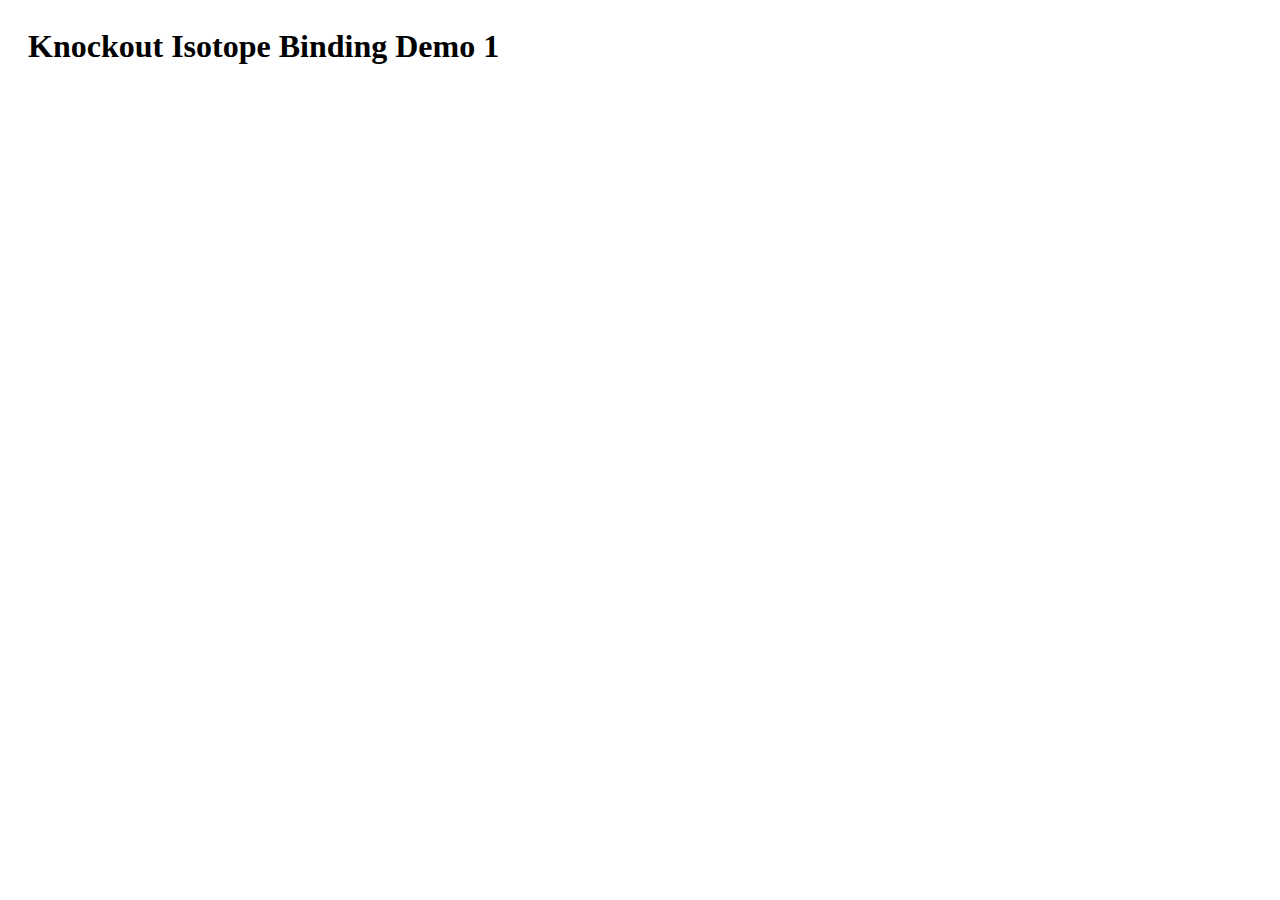
<file: demo1.html>
<html>
  <head>
    <title>Knockout-Isotope Demo</title>
    
    <link rel="stylesheet" type="text/css" href="lib/style1.css">
    <script type="text/javascript" src="http://ajax.aspnetcdn.com/ajax/jQuery/jquery-1.9.1.js"></script>
    <script type="text/javascript" src="spec/lib/knockout-2.2.2.debug.js"></script>
    <script type="text/javascript" src="spec/lib/jquery.isotope.js"></script>
    <script type="text/javascript" src="spec/lib/JSLog.js"></script>

    <script type="text/javascript" src="lib/knockout-isotope.js"></script>

    <script type="text/javascript">
      $(document).ready(function () {
          function ViewModel() {
            var self = this;
            JSLog.SetLevel(4);
            self.items = ko.observableArray([1, 2]);

            self.getOptions = function () {
              return {
                layoutMode: 'cellsByRow',
                cellsByRow: {
                  columnWidth: 220,
                  rowHeight: 160
                }
              };
            };

            setTimeout(function () {
              self.items([3, 2, 1]);
            }, 1000);
          }

          ko.applyBindings(new ViewModel());
      });
    </script>
  </head>

  <body>
    <h1>Knockout Isotope Binding Demo 1</h1>
    <div id="container" data-bind="isotope: { data: items, isotopeOptions: getOptions }">
      <div data-bind="text: $data"></div>
    </div>
  </body>
</html>

<!-- vim: set sts=2 sw=2 et: -->
</file>
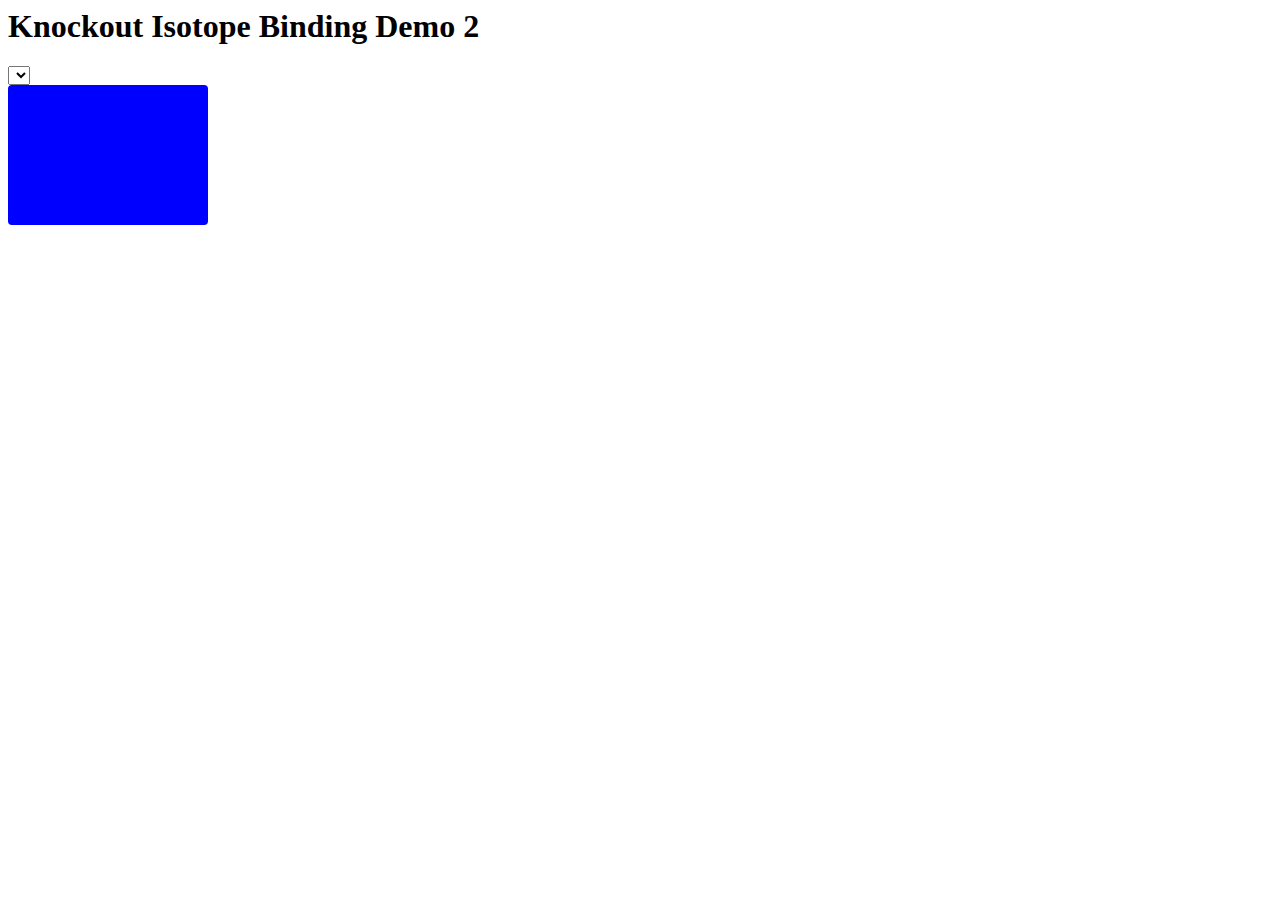
<file: demo2.html>
<html>
  <head>
    <title>Knockout-Isotope Demo</title>
    
    <link rel="stylesheet" type="text/css" href="lib/style2.css">
    <script type="text/javascript" src="http://ajax.aspnetcdn.com/ajax/jQuery/jquery-1.9.1.js"></script>
    <script type="text/javascript" src="spec/lib/knockout-2.2.0.debug.js"></script>
    <script type="text/javascript" src="spec/lib/jquery.isotope.js"></script>
    <script type="text/javascript" src="spec/lib/JSLog.js"></script>

    <script type="text/javascript" src="lib/knockout-isotope.js"></script>

    <script type="text/javascript">
      $(document).ready(function () {
        JSLog.SetLevel(4);
        logger = JSLog.Register('Application');

        var ViewModel = function () {
          var self = this;
          this.filterValue = ko.observable();
          this.things = ko.observableArray([{type: 'type1', stuff: 'Thing1'},
            {type: 'type1', stuff: 'Thing2'},
            {type: 'type2', stuff: 'Thing3'},
            {type: 'type2', stuff: 'Thing4'},
            {type: 'type2', stuff: 'Thing5'},
            {type: 'type2', stuff: 'Thing6'}
            ]);

          this.filters = ko.observableArray(['none', 'type1', 'type2']);

          this.isoFilter = ko.observable(false);

          function itemFilter(value) {
            if (value != 'none') {
              return ko.utils.arrayFilter(self.things(), function(thing) {
                return thing.type === value;
              });
            } else {
                return self.things();
            }
          }

          this.isotopefilteredThings = ko.computed(function () {
            var filter = self.isoFilter();
            if (filter !== 'none') {
              return ko.utils.arrayFilter(self.things(), function (thing) {
                return thing.type === filter;
              });
            }
            return self.things();
          });

          this.isotopeOptions = function () {
            return {layoutMode: 'fitRows'};
          };

          this.foreachFilter = ko.observable(false);

          this.filteredThings = ko.computed(function () {
            var filter = self.foreachFilter(), result;
            logger.debug('Foreach filter: ' + filter);
            if (filter !== 'none') {
              result = ko.utils.arrayFilter(self.things(), function (thing) {
                return thing.type === filter;
              });
            }
            else
              result = self.things();

            logger.debug('Filtered things: ' + result);
            return result;
          });
        };

        ko.applyBindings(new ViewModel());
      });
    </script>
  </head>

  <body>
    <h1>Knockout Isotope Binding Demo 2</h1>
    <select data-bind="options: filters, value: isoFilter"></select>
    <div id="myContainer" data-bind="isotope: { data: isotopefilteredThings, isotopeOptions: isotopeOptions }">
      <div class="thing" data-bind="text: stuff, css: type"></div>
    </div>
  </body>
</html>

<!-- vim: set sts=2 sw=2 et: -->
</file>
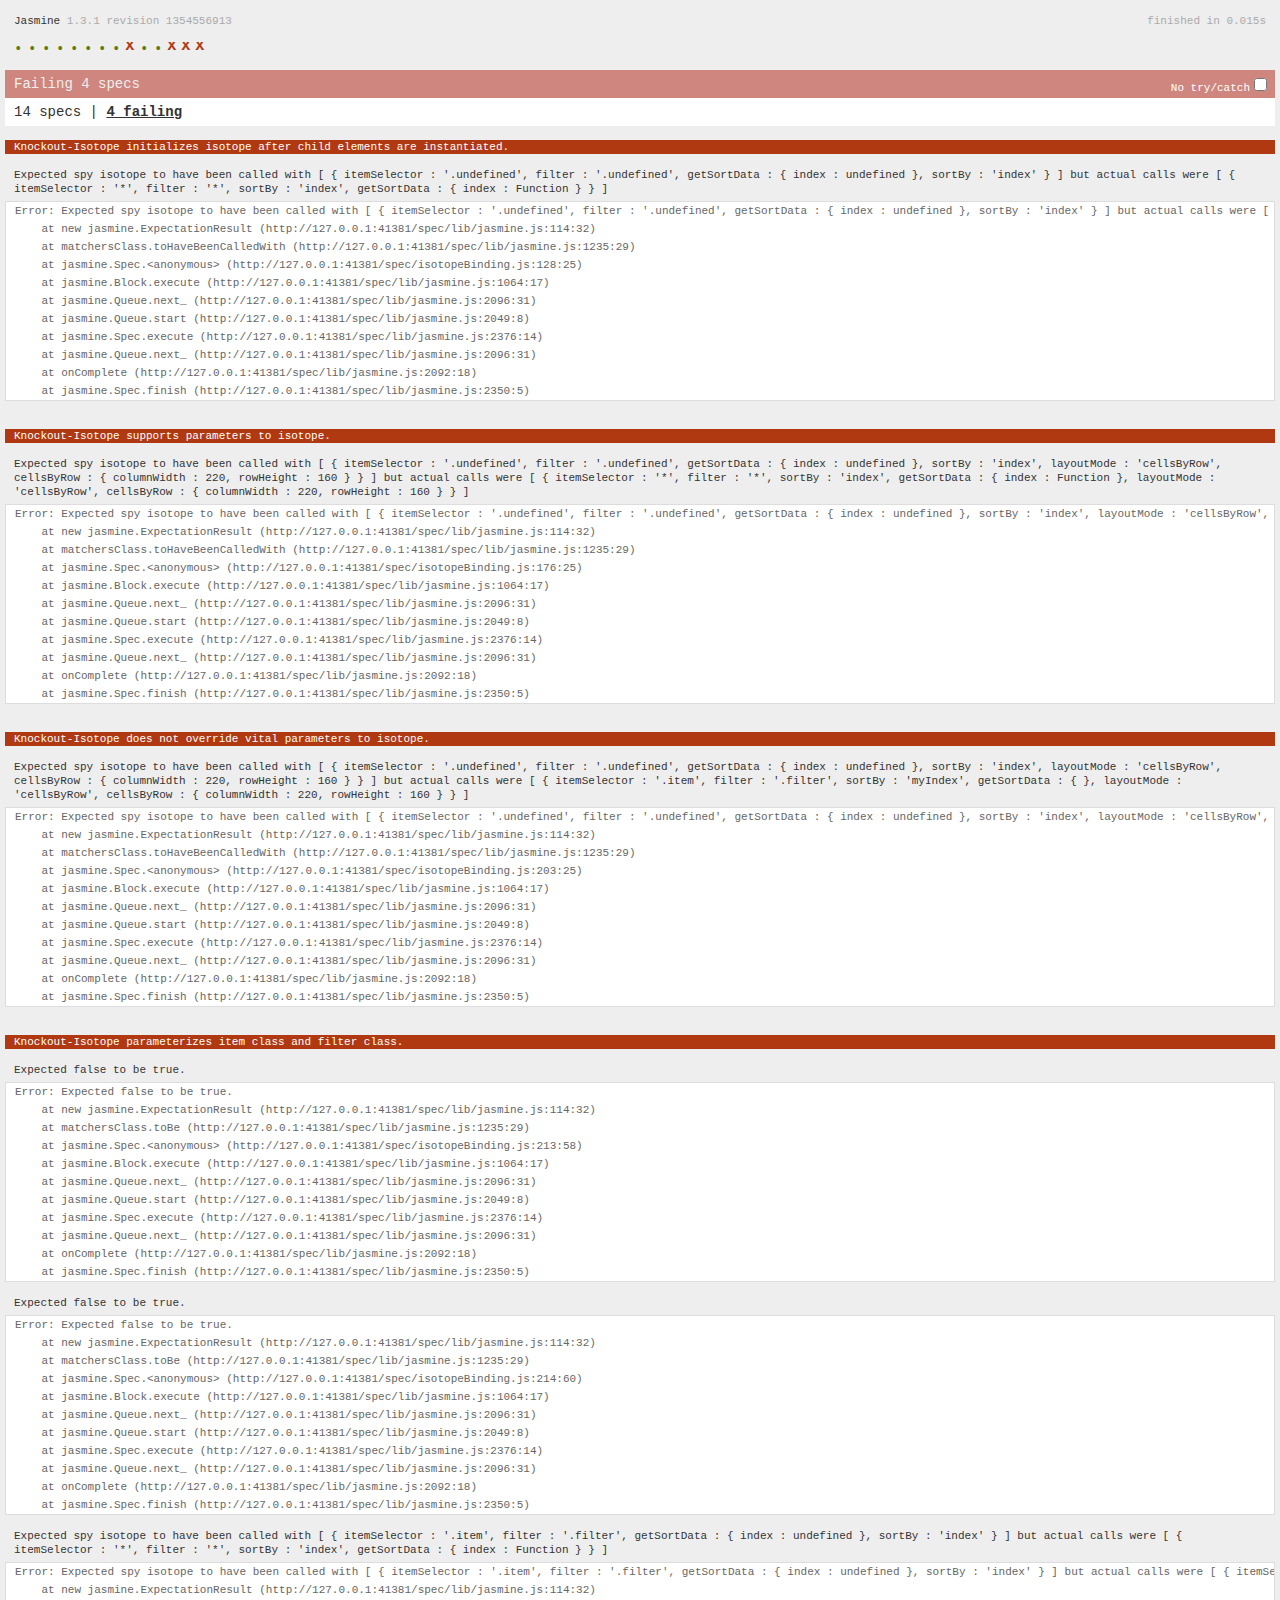
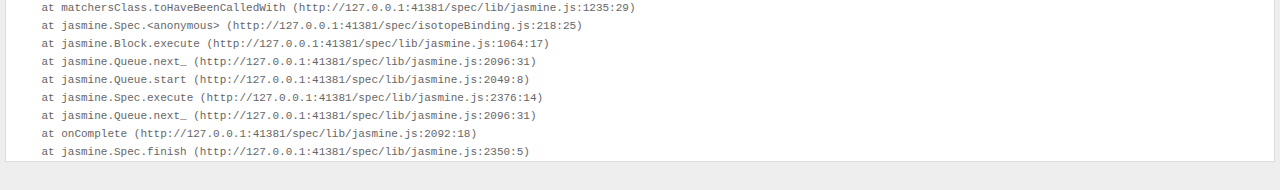
<file: spec/runner.html>
<html>
  <head>
    <title>Knockout-Isotope Spec Runner</title>

    <link rel="shortcut icon" type="image/png" href="jasmine_favicon.png">
    <link rel="stylesheet" type="text/css" href="lib/jasmine.css">
    
    <script type="text/javascript" src="lib/jasmine.js"></script>
    <script type="text/javascript" src="lib/jasmine-html.js"></script>
    <script type="text/javascript" src="lib/jquery-1.9.1.js"></script>
    <script type="text/javascript" src="lib/knockout-3.0.0.debug.js"></script>
    <script type="text/javascript" src="lib/jquery.isotope.js"></script>
    <script type="text/javascript" src="lib/underscore.js"></script>
    <script type="text/javascript" src="lib/underscore.string.js"></script>

    <script type="text/javascript" src="../lib/knockout-isotope.js"></script>

    <script type="text/javascript" src="isotopeBinding.js"></script>
  </head>

  <body>
  </body>
</html>

<!-- vim: set sts=2 sw=2 et: -->
</file>
<file: lib/style1.css>
body {
  padding: 20px;
}

.isotope-item {
  width: 200px;
  height: 140px;
  line-height: 140px;
  background-color: blue;
  border: none;
  border-radius: 4px;
  text-align: center;
}

/**** Isotope Filtering ****/

.isotope-item {
  z-index: 2;
}

.isotope-hidden.isotope-item {
  pointer-events: none;
  z-index: 1;
}

/**** Isotope CSS3 transitions ****/

.isotope,
.isotope .isotope-item {
  -webkit-transition-duration: 0.8s;
     -moz-transition-duration: 0.8s;
      -ms-transition-duration: 0.8s;
       -o-transition-duration: 0.8s;
          transition-duration: 0.8s;
}

.isotope {
  -webkit-transition-property: height, width;
     -moz-transition-property: height, width;
      -ms-transition-property: height, width;
       -o-transition-property: height, width;
          transition-property: height, width;
}

.isotope .isotope-item {
  -webkit-transition-property: -webkit-transform, opacity;
     -moz-transition-property:    -moz-transform, opacity;
      -ms-transition-property:     -ms-transform, opacity;
       -o-transition-property:      -o-transform, opacity;
          transition-property:         transform, opacity;
}

/**** disabling Isotope CSS3 transitions ****/

.isotope.no-transition,
.isotope.no-transition .isotope-item,
.isotope .isotope-item.no-transition {
  -webkit-transition-duration: 0s;
     -moz-transition-duration: 0s;
      -ms-transition-duration: 0s;
       -o-transition-duration: 0s;
          transition-duration: 0s;
}
</file>
<file: lib/style2.css>
.isotope-item, .thing {
    width: 200px;
    height: 140px;
    margin-right: 10px;
    margin-bottom: 10px;
    line-height: 140px;
    background-color: blue;
    border: none;
    border-radius: 4px;
    text-align: center;
}

.isotope-item.type2, .thing.type2 {
    background: red;
}

.thing {
    float: left;
}

/**** Isotope Filtering ****/

.isotope-item {
  z-index: 2;
}

.isotope-hidden.isotope-item {
  pointer-events: none;
  z-index: 1;
}

/**** Isotope CSS3 transitions ****/

.isotope,
.isotope .isotope-item {
  -webkit-transition-duration: 0.8s;
     -moz-transition-duration: 0.8s;
      -ms-transition-duration: 0.8s;
       -o-transition-duration: 0.8s;
          transition-duration: 0.8s;
}

.isotope {
  -webkit-transition-property: height, width;
     -moz-transition-property: height, width;
      -ms-transition-property: height, width;
       -o-transition-property: height, width;
          transition-property: height, width;
}

.isotope .isotope-item {
  -webkit-transition-property: -webkit-transform, opacity;
     -moz-transition-property:    -moz-transform, opacity;
      -ms-transition-property:     -ms-transform, opacity;
       -o-transition-property:      -o-transform, opacity;
          transition-property:         transform, opacity;
}

/**** disabling Isotope CSS3 transitions ****/

.isotope.no-transition,
.isotope.no-transition .isotope-item,
.isotope .isotope-item.no-transition {
  -webkit-transition-duration: 0s;
     -moz-transition-duration: 0s;
      -ms-transition-duration: 0s;
       -o-transition-duration: 0s;
          transition-duration: 0s;
}
</file>
<file: spec/lib/jasmine.css>
body { background-color: #eeeeee; padding: 0; margin: 5px; overflow-y: scroll; }

#HTMLReporter { font-size: 11px; font-family: Monaco, "Lucida Console", monospace; line-height: 14px; color: #333333; }
#HTMLReporter a { text-decoration: none; }
#HTMLReporter a:hover { text-decoration: underline; }
#HTMLReporter p, #HTMLReporter h1, #HTMLReporter h2, #HTMLReporter h3, #HTMLReporter h4, #HTMLReporter h5, #HTMLReporter h6 { margin: 0; line-height: 14px; }
#HTMLReporter .banner, #HTMLReporter .symbolSummary, #HTMLReporter .summary, #HTMLReporter .resultMessage, #HTMLReporter .specDetail .description, #HTMLReporter .alert .bar, #HTMLReporter .stackTrace { padding-left: 9px; padding-right: 9px; }
#HTMLReporter #jasmine_content { position: fixed; right: 100%; }
#HTMLReporter .version { color: #aaaaaa; }
#HTMLReporter .banner { margin-top: 14px; }
#HTMLReporter .duration { color: #aaaaaa; float: right; }
#HTMLReporter .symbolSummary { overflow: hidden; *zoom: 1; margin: 14px 0; }
#HTMLReporter .symbolSummary li { display: block; float: left; height: 7px; width: 14px; margin-bottom: 7px; font-size: 16px; }
#HTMLReporter .symbolSummary li.passed { font-size: 14px; }
#HTMLReporter .symbolSummary li.passed:before { color: #5e7d00; content: "\02022"; }
#HTMLReporter .symbolSummary li.failed { line-height: 9px; }
#HTMLReporter .symbolSummary li.failed:before { color: #b03911; content: "x"; font-weight: bold; margin-left: -1px; }
#HTMLReporter .symbolSummary li.skipped { font-size: 14px; }
#HTMLReporter .symbolSummary li.skipped:before { color: #bababa; content: "\02022"; }
#HTMLReporter .symbolSummary li.pending { line-height: 11px; }
#HTMLReporter .symbolSummary li.pending:before { color: #aaaaaa; content: "-"; }
#HTMLReporter .exceptions { color: #fff; float: right; margin-top: 5px; margin-right: 5px; }
#HTMLReporter .bar { line-height: 28px; font-size: 14px; display: block; color: #eee; }
#HTMLReporter .runningAlert { background-color: #666666; }
#HTMLReporter .skippedAlert { background-color: #aaaaaa; }
#HTMLReporter .skippedAlert:first-child { background-color: #333333; }
#HTMLReporter .skippedAlert:hover { text-decoration: none; color: white; text-decoration: underline; }
#HTMLReporter .passingAlert { background-color: #a6b779; }
#HTMLReporter .passingAlert:first-child { background-color: #5e7d00; }
#HTMLReporter .failingAlert { background-color: #cf867e; }
#HTMLReporter .failingAlert:first-child { background-color: #b03911; }
#HTMLReporter .results { margin-top: 14px; }
#HTMLReporter #details { display: none; }
#HTMLReporter .resultsMenu, #HTMLReporter .resultsMenu a { background-color: #fff; color: #333333; }
#HTMLReporter.showDetails .summaryMenuItem { font-weight: normal; text-decoration: inherit; }
#HTMLReporter.showDetails .summaryMenuItem:hover { text-decoration: underline; }
#HTMLReporter.showDetails .detailsMenuItem { font-weight: bold; text-decoration: underline; }
#HTMLReporter.showDetails .summary { display: none; }
#HTMLReporter.showDetails #details { display: block; }
#HTMLReporter .summaryMenuItem { font-weight: bold; text-decoration: underline; }
#HTMLReporter .summary { margin-top: 14px; }
#HTMLReporter .summary .suite .suite, #HTMLReporter .summary .specSummary { margin-left: 14px; }
#HTMLReporter .summary .specSummary.passed a { color: #5e7d00; }
#HTMLReporter .summary .specSummary.failed a { color: #b03911; }
#HTMLReporter .description + .suite { margin-top: 0; }
#HTMLReporter .suite { margin-top: 14px; }
#HTMLReporter .suite a { color: #333333; }
#HTMLReporter #details .specDetail { margin-bottom: 28px; }
#HTMLReporter #details .specDetail .description { display: block; color: white; background-color: #b03911; }
#HTMLReporter .resultMessage { padding-top: 14px; color: #333333; }
#HTMLReporter .resultMessage span.result { display: block; }
#HTMLReporter .stackTrace { margin: 5px 0 0 0; max-height: 224px; overflow: auto; line-height: 18px; color: #666666; border: 1px solid #ddd; background: white; white-space: pre; }

#TrivialReporter { padding: 8px 13px; position: absolute; top: 0; bottom: 0; left: 0; right: 0; overflow-y: scroll; background-color: white; font-family: "Helvetica Neue Light", "Lucida Grande", "Calibri", "Arial", sans-serif; /*.resultMessage {*/ /*white-space: pre;*/ /*}*/ }
#TrivialReporter a:visited, #TrivialReporter a { color: #303; }
#TrivialReporter a:hover, #TrivialReporter a:active { color: blue; }
#TrivialReporter .run_spec { float: right; padding-right: 5px; font-size: .8em; text-decoration: none; }
#TrivialReporter .banner { color: #303; background-color: #fef; padding: 5px; }
#TrivialReporter .logo { float: left; font-size: 1.1em; padding-left: 5px; }
#TrivialReporter .logo .version { font-size: .6em; padding-left: 1em; }
#TrivialReporter .runner.running { background-color: yellow; }
#TrivialReporter .options { text-align: right; font-size: .8em; }
#TrivialReporter .suite { border: 1px outset gray; margin: 5px 0; padding-left: 1em; }
#TrivialReporter .suite .suite { margin: 5px; }
#TrivialReporter .suite.passed { background-color: #dfd; }
#TrivialReporter .suite.failed { background-color: #fdd; }
#TrivialReporter .spec { margin: 5px; padding-left: 1em; clear: both; }
#TrivialReporter .spec.failed, #TrivialReporter .spec.passed, #TrivialReporter .spec.skipped { padding-bottom: 5px; border: 1px solid gray; }
#TrivialReporter .spec.failed { background-color: #fbb; border-color: red; }
#TrivialReporter .spec.passed { background-color: #bfb; border-color: green; }
#TrivialReporter .spec.skipped { background-color: #bbb; }
#TrivialReporter .messages { border-left: 1px dashed gray; padding-left: 1em; padding-right: 1em; }
#TrivialReporter .passed { background-color: #cfc; display: none; }
#TrivialReporter .failed { background-color: #fbb; }
#TrivialReporter .skipped { color: #777; background-color: #eee; display: none; }
#TrivialReporter .resultMessage span.result { display: block; line-height: 2em; color: black; }
#TrivialReporter .resultMessage .mismatch { color: black; }
#TrivialReporter .stackTrace { white-space: pre; font-size: .8em; margin-left: 10px; max-height: 5em; overflow: auto; border: 1px inset red; padding: 1em; background: #eef; }
#TrivialReporter .finished-at { padding-left: 1em; font-size: .6em; }
#TrivialReporter.show-passed .passed, #TrivialReporter.show-skipped .skipped { display: block; }
#TrivialReporter #jasmine_content { position: fixed; right: 100%; }
#TrivialReporter .runner { border: 1px solid gray; display: block; margin: 5px 0; padding: 2px 0 2px 10px; }
</file>
